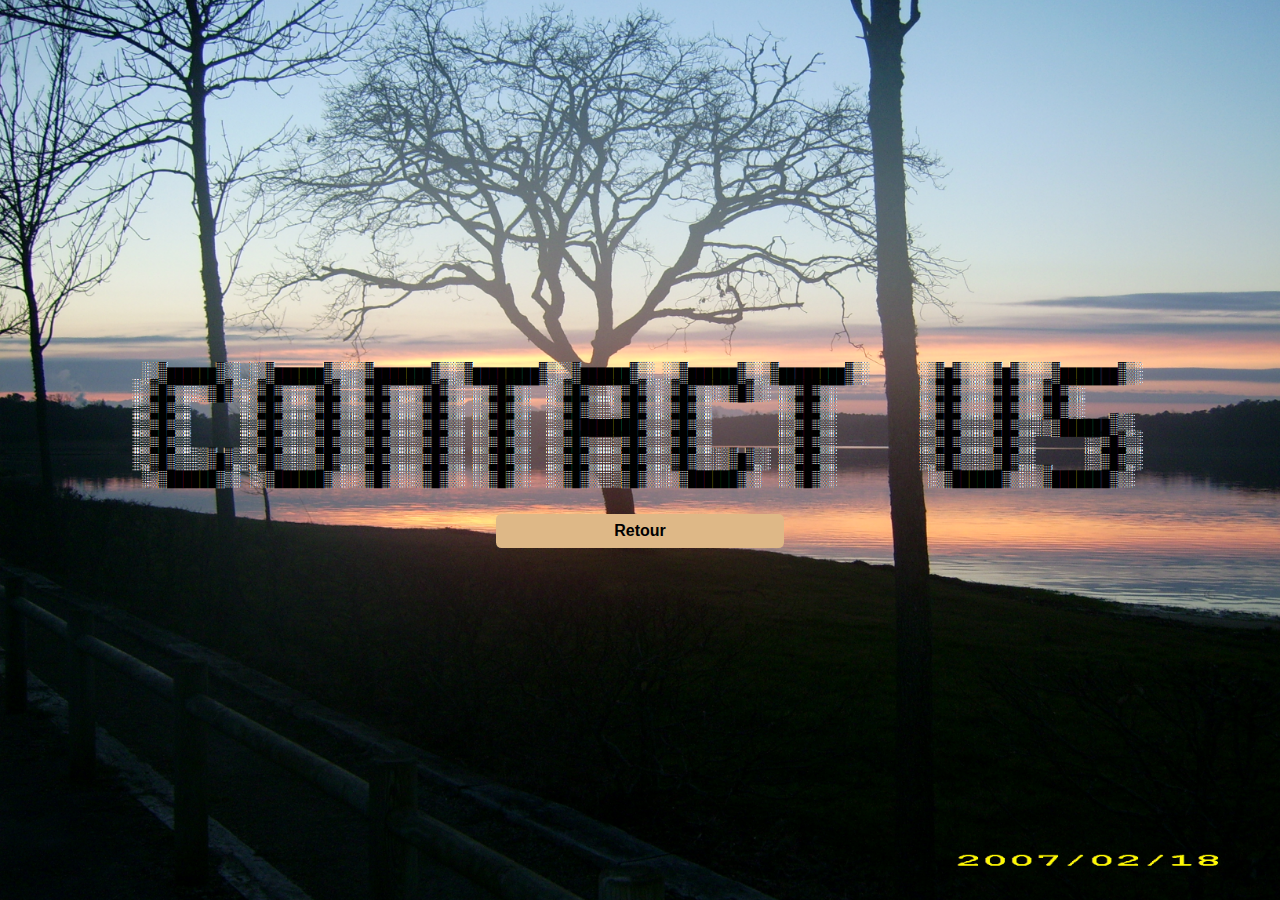
<file: contact.html>
<!DOCTYPE html>
<html lang="fr">
<head>
    <meta charset="UTF-8">
    <meta name="viewport" content="width=device-width, initial-scale=1.0">
    <title>Contact</title>
    <link rel="stylesheet" href="style.css">
    <script defer src="script.js"></script>
	  <link rel="icon" type="image/png" href="favicon.png">
    <style>
        /* Ajout de styles pour aligner les boutons */
        #social-links {
            display: none;
            justify-content: center;
            gap: 20px; /* Espacement entre les boutons */
            margin-top: 20px;
        }
    </style>
</head>

<body class="nouvelle-page">
    <!-- Contenu de la page -->
    <div class="content">
        <!-- Remplacer le texte par une image -->
        <img id="contact-image" src="contact_us.png" alt="Contactez-nous" class="contact-image" style="cursor: pointer;">

        <!-- Liens cachés au départ -->
        <div id="social-links">
            <a href="mailto:franckyfgs@gmail.com"><img src="mail.png" alt="Email" class="social-button"></a>
            <a href="https://www.instagram.com/franck.fgs/" target="_blank"><img src="insta.png" alt="Instagram" class="social-button"></a>
        </div>

        <!-- Bouton retour -->
        <a href="index.html" class="menu-button">Retour</a>
    </div>

    <!-- Musique de fond -->
    <audio id="background-music-new" loop>
        <source src="musique_contact.mp3" type="audio/mp3">
        Votre navigateur ne supporte pas l’audio.
    </audio>

    <script>
    document.addEventListener("DOMContentLoaded", function () {
        var newMusic = document.getElementById("background-music-new");
        var contactImage = document.getElementById("contact-image");
        var socialLinks = document.getElementById("social-links");

        // Jouer la musique après interaction utilisateur
        if (newMusic) {
            console.log("🟢 Musique trouvée, tentative de lecture...");
            newMusic.volume = 0.5;

            document.addEventListener("click", function () {
                if (newMusic.paused) {
                    newMusic.play().catch(error => console.warn("🔇 Lecture automatique bloquée :", error));
                }
            }, { once: true });
        } else {
            console.error("❌ Erreur : La musique de fond n'a pas été trouvée !");
        }

        // Afficher les liens après le clic sur l’image et la cacher
        contactImage.addEventListener("click", function () {
            contactImage.style.display = "none"; // Cache l’image
            socialLinks.style.display = "flex"; // Affiche les liens
        });
    });
    </script>
</body>
</html>
</file>
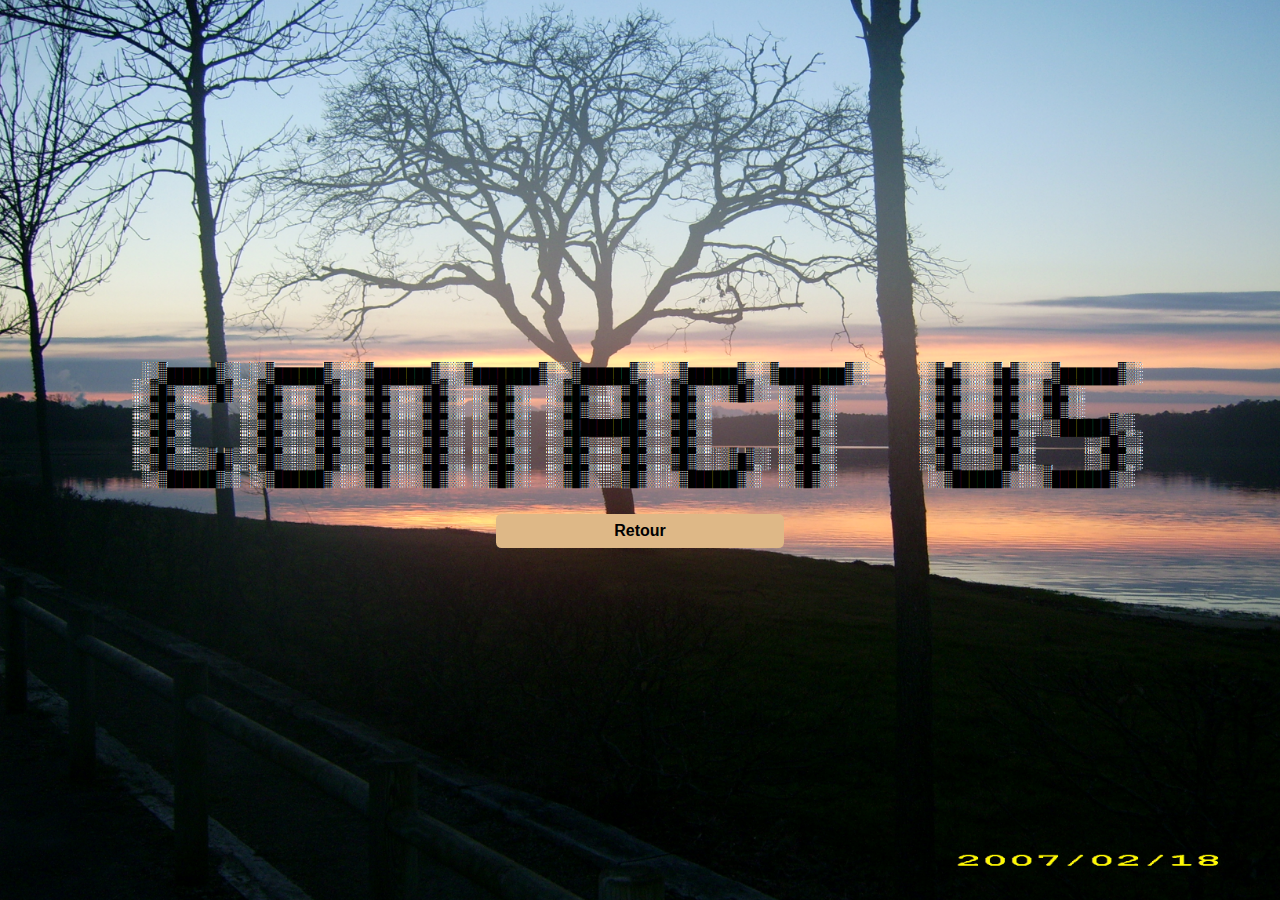
<file: Contact.html>
<!DOCTYPE html>
<html lang="fr">
<head>
    <meta charset="UTF-8">
    <meta name="viewport" content="width=device-width, initial-scale=1.0">
    <title>Contact</title>
    <link rel="stylesheet" href="style.css">
    <script defer src="script.js"></script>
	  <link rel="icon" type="image/png" href="favicon.png">
    <style>
        /* Ajout de styles pour aligner les boutons */
        #social-links {
            display: none;
            justify-content: center;
            gap: 20px; /* Espacement entre les boutons */
            margin-top: 20px;
        }
        .social-button {
            width: 300px; /* Ajuste la taille des boutons */
            height: auto;
            cursor: pointer;
        }
    </style>
</head>

<body class="nouvelle-page">
    <!-- Contenu de la page -->
    <div class="content">
        <!-- Remplacer le texte par une image -->
        <img id="contact-image" src="contact_us.png" alt="Contactez-nous" class="contact-image" style="cursor: pointer;">

        <!-- Liens cachés au départ -->
        <div id="social-links">
            <a href="mailto:franckyfgs@gmail.com"><img src="mail.png" alt="Email" class="social-button"></a>
            <a href="https://www.instagram.com/franck.fgs/" target="_blank"><img src="insta.png" alt="Instagram" class="social-button"></a>
        </div>

        <!-- Bouton retour -->
        <a href="index.html" class="menu-button">Retour</a>
    </div>

    <!-- Musique de fond -->
    <audio id="background-music-new" loop>
        <source src="musique_contact.mp3" type="audio/mp3">
        Votre navigateur ne supporte pas l’audio.
    </audio>

    <script>
    document.addEventListener("DOMContentLoaded", function () {
        var newMusic = document.getElementById("background-music-new");
        var contactImage = document.getElementById("contact-image");
        var socialLinks = document.getElementById("social-links");

        // Jouer la musique après interaction utilisateur
        if (newMusic) {
            console.log("🟢 Musique trouvée, tentative de lecture...");
            newMusic.volume = 0.5;

            document.addEventListener("click", function () {
                if (newMusic.paused) {
                    newMusic.play().catch(error => console.warn("🔇 Lecture automatique bloquée :", error));
                }
            }, { once: true });
        } else {
            console.error("❌ Erreur : La musique de fond n'a pas été trouvée !");
        }

        // Afficher les liens après le clic sur l’image et la cacher
        contactImage.addEventListener("click", function () {
            contactImage.style.display = "none"; // Cache l’image
            socialLinks.style.display = "flex"; // Affiche les liens
        });
    });
    </script>
</body>
</html>
</file>
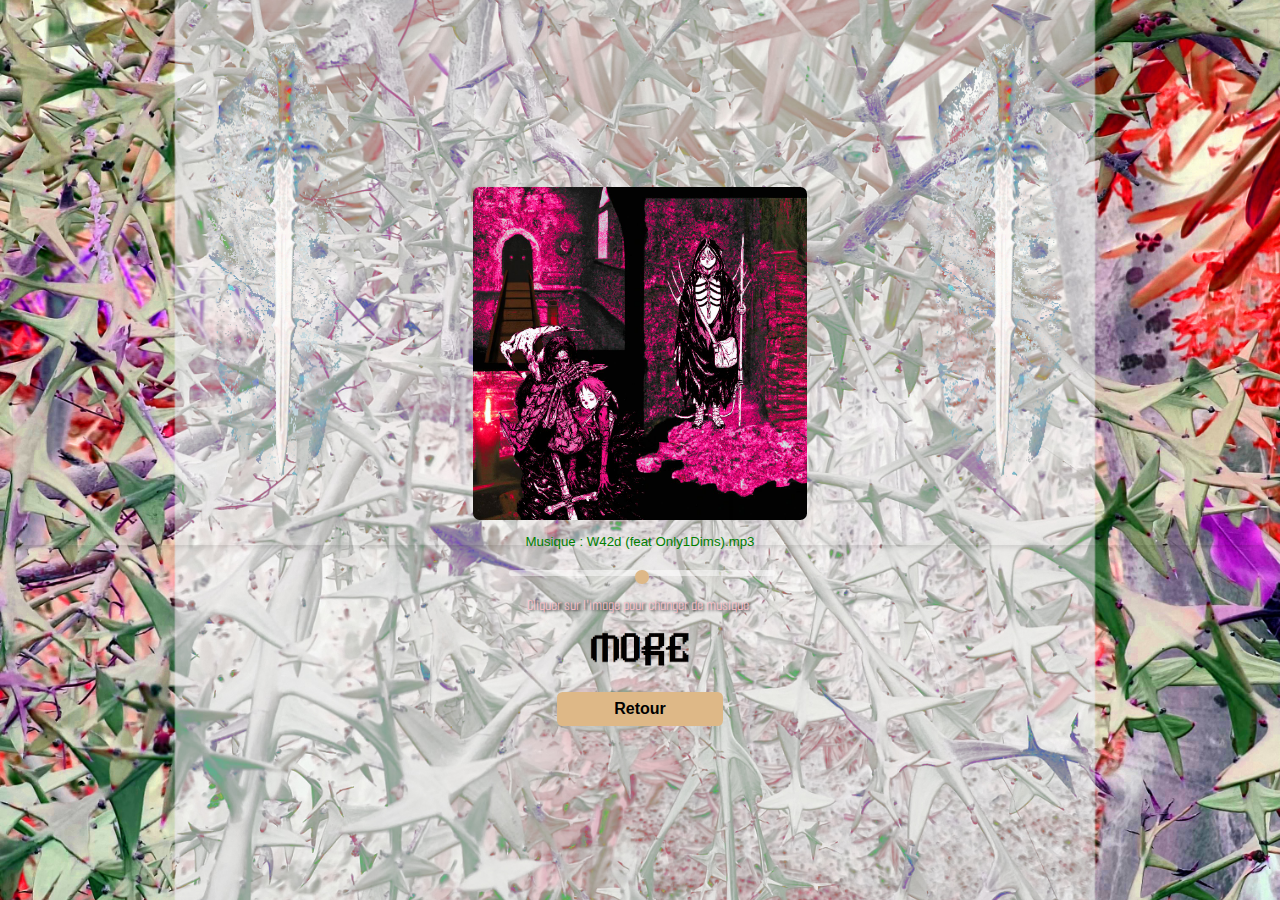
<file: galerie.html>
<!DOCTYPE html>
<html lang="fr">

<head>
    <meta charset="UTF-8">
    <meta name="viewport" content="width=device-width, initial-scale=1.0">
    <title>Skeptic - Galerie</title>
      <link rel="icon" type="image/png" href="favicon.png">
    <!-- Importation du CSS spécifique à la galerie -->
    <link rel="stylesheet" type="text/css" href="gallery.css">
    
    <!-- Importation des polices Google Fonts -->
    <link rel="preconnect" href="https://fonts.googleapis.com">
    <link rel="preconnect" href="https://fonts.gstatic.com" crossorigin>
    <link href="https://fonts.googleapis.com/css2?family=Smooch+Sans:wght@100..900&display=swap" rel="stylesheet">
    
    <!-- Script JS spécifique à la galerie -->
    <script defer src="gallery.js"></script>
</head>

<body class="Galerie">
    <div class="content">
        <!-- Image aléatoire (déclencheur pour la musique) -->
        <img id="randomImage" src="images/1.png" alt="Image aléatoire" class="random-image music-trigger">

        <!-- Affichage du nom du fichier audio joué -->
        <p id="audioName" class="audio-name">Musique : </p>
        
        <!-- Barre de réglage du volume -->
        <div class="volume-container">
            <input type="range" id="volumeControl" class="volume-bar" min="0" max="1" step="0.01" value="0.5">
        </div>

        <!-- Texte d'information -->
        <div id="infoText">
            <p>Cliquer sur l'image pour changer de musique.</p>
        </div>

		 <!-- Image "more.png" avec le lien vers le site -->
        <a href="https://my.bio/franckyfgs" target="_blank">
            <img src="more.png" alt="Plus d'informations" class="more-image">
        </a>
	</div>	
        <!-- Bouton de retour -->
        <a href="index.html" class="menu-button">Retour</a>
    <div class="gif-container left">
        <img src="gif_epee.gif" alt="GIF à gauche" class="left-gif">
    </div>

    <div class="gif-container right">
        <img src="gif_epee.gif" alt="GIF à droite" class="right-gif">
    </div>	
</body>

</html>
</file>
<file: style.css>
.hidden {
  display: none !important;
}
/* Changer le fond de la page en noir */
body {
    font-family: Arial, sans-serif;
    margin: 0;
    padding: 0;
    display: flex;
    flex-direction: column;
    justify-content: center;
    align-items: center;
    height: 100vh;
    background-color: #000; /* Fond noir */
    color: #deb887; /* Texte de couleur dorée */
    position: relative; /* Pour superposer les autres éléments sur la vidéo */
}

/* Empêche le défilement sur la page d'accueil */
body.no-scroll {
    overflow: hidden;
}

/* Logo */
.logo {
    width: 20vw;  /* Taille réduite du logo */
    height: auto;
    margin-bottom: 5vw;
    position: relative; /* Assure que l'image reste dans son conteneur */
    top: 7vw;             /* L'image commence bien en haut */
}
/* Gifs - Galerie et Contact */
.gif-button {
    width: 15vw;  /* Taille réduite des GIFs */
    height: auto;
    margin: 5vw;
}

/* Image aléatoire avec un style uniforme */
.random-image {
    width: 26.04vw; /* Taille uniforme */
    height: auto;
    display: block;
    margin: 1.04vw auto; /* Espace entre l'image et le haut de la page */
    border-radius: 0.52vw;
    transition: transform 0.3s ease;
}

/* Effet au survol de l'image */
.random-image:hover {
    transform: scale(1.05); /* Effet de zoom au survol */
}

/* Menu et bouton retour */
.content {
    text-align: center;
    color: white;
    position: relative;
    z-index: 1;
    display: flex;
    flex-direction: column;
    justify-content: center;
    align-items: center;
}

/* Style du bouton retour */
.menu-button {
    padding: 0.625vw 1.25vw;
    background-color: #deb887; /* Fond doré pour les boutons */
    color: #000; /* Texte noir pour contraster avec le fond doré */
    font-weight: bold;
    border-radius: 0.42vw;
    margin-top: 1.04vw; /* Espace entre l'image et le bouton */
    text-decoration: none;
    text-align: center;
    display: block;
    width: 20vw;
    height: auto;
    transition: background-color 0.3s;
}

.menu-button:hover {
    background-color: #856d4D; /* Couleur plus foncée au survol */
}
#joinImage {
  width: 80vw;
  height: auto;  /* La hauteur s'ajuste automatiquement pour conserver les proportions */
}
#contact-image {
  width: 80vw;
  height: auto;  /* La hauteur s'ajuste automatiquement pour conserver les proportions */
}



/* Cache les boutons et le texte au départ */
#menu, #volume-container, #infoText {
    display: block;  /* Les rendre visibles dès le départ */
}

/* Style du texte */
#infoText {
    width: 90%;
    max-width: 31.25vw;
    text-align: center; /* Centre le texte */
    font-size: 2vw;
    color: white;
    margin: 1.25vw auto; /* Centre le bloc */
    font-family: "Smooch Sans", serif;
    text-shadow: 0.104vw 0.104vw 0.21vw black; /* Ombre noire */
}

/* Style des paragraphes dans le texte */
#infoText p {
    margin: 0.52vw 0; /* Espacement entre les phrases */
    line-height: 1.5; /* Améliore la lisibilité */
}

/* Footer */
.footer {
    position: absolute;
    bottom: 1.04vw;
    text-align: center;
    color: #deb887; /* Texte du footer en couleur dorée */
}

/* Style du volume */
.volume-container {
    text-align: center;
    margin-top: 1.04vw;
}

.volume-slider {
    width: 15.63vw;
    margin-top: 0.52vw;
    cursor: pointer;
}

/* Style des boutons */
.button {
    display: block;
    padding: 0.52vw 1.04vw;
    margin: 0.52vw auto;
    background-color: #deb887;
    color: black;
    text-align: center;
    text-decoration: none;
    font-weight: bold;
    border-radius: 0.26vw;
    width: 7.81vw;
}

.button:hover {
    background-color: #c9a36a;
}

/* Background vidéo */
#background-video {
    position: fixed;
    top: 0;
    left: 0;
    width: 100%;
    height: 100%;
    object-fit: cover;
    z-index: -1; /* Derrière le contenu */
}
#background-video {
    pointer-events: none; /* Désactive les interactions avec la vidéo */
}

/* Style spécifique pour la nouvelle page */
.nouvelle-page {
    background: url('photo_contact.jpg') no-repeat center center fixed;
    background-size: cover;
}
/* Style du popup (modale) pour "Join Us" */
#joinUsModal {
    display: none;  /* Caché par défaut */
    position: fixed;
    top: 50%;
    left: 50%;
    transform: translate(-50%, -50%);
    background-color: rgba(0, 0, 0, 0.8); /* Fond sombre */
    padding: 1.04vw;
    border-radius: 0.52vw;
    color: white;
    z-index: 1000; /* Assure que le popup soit au-dessus des autres éléments */
    text-align: center;
    width: 80%;
    max-width: 26.04vw;
}

#joinUsModal .modal-content {
    margin-bottom: 1.04vw;
}

#joinUsModal button {
    background-color: #deb887;
    border: none;
    padding: 0.625vw 1.25vw;
    color: black;
    font-size: 0.83vw;
    cursor: pointer;
    border-radius: 0.417vw;
    transition: background-color 0.3s;
}

#joinUsModal button:hover {
    background-color: #856d4D;
}

/* Style pour masquer le popup */
#joinUsModal.hidden {
    display: none !important;
}
/* Empêche le défilement sur la page d'accueil */
body.no-scroll {
    overflow: hidden;
}
#volume-control {
    width: 10vw;  /* Taille réduite du slider de volume */
    height: auto;
    margin-bottom: 1.04vw;
}
.social-button {
    width: 30vw;
    height: auto;
    cursor: pointer;
}

/* Styles pour mobile, appliqués uniquement si la classe .mobile est présente sur <body> */
.mobile .gif-button {
    width: 30vw;
    height: auto;
    margin: 5vw;
}

.mobile #infoText {
    width: 90%;
    max-width: 31.25vw;
    text-align: center; /* Centre le texte */
    font-size: 5vw;
    color: white;
    margin: 1.25vw auto; /* Centre le bloc */
    font-family: "Smooch Sans", serif;
    text-shadow: 0.104vw 0.104vw 0.21vw black; /* Ombre noire */
}

.mobile .logo {
    width: 70vw;  /* Taille réduite du logo */
    height: auto;
    margin-bottom: 5vw;
}

.mobile .menu-button {
    padding: 0.625vw 1.25vw;
    background-color: #deb887; /* Fond doré pour les boutons */
    color: #000; /* Texte noir pour contraster avec le fond doré */
    font-weight: bold;
    border-radius: 0.42vw;
    margin-top: 1.04vw; /* Espace entre l'image et le bouton */
    text-decoration: none;
    text-align: center;
    display: block;
    width: 20vw;
    height: 5vw;
    transition: background-color 0.3s;
}
</file>
<file: gallery.css>
/* Changer le fond de la page en utilisant l'image galerie_fond.jpg */
body.Galerie {
    font-family: Arial, sans-serif;
    margin: 0;
    padding: 0;
    display: flex;
    flex-direction: column;
    justify-content: center;
    align-items: center;
    height: 100vh;
    background: url('galerie_fond.jpg') no-repeat center center fixed; /* Arrière-plan */
    background-size: cover;
    color: #deb887; /* Texte doré */
    position: relative;
    transition: filter 1s ease-in-out; /* Transition fluide pour les filtres */
}

/* Image aléatoire avec un style uniforme */
.random-image {
    width: 26.04vw;
    height: auto;
    display: block;
    margin: 1.04vw auto;
    border-radius: 0.52vw;
    transition: transform 0.3s ease;
}
.mobile .random-image{
    width: 60vw;
    height: auto;
    display: block;
    margin: 1.04vw auto;
    border-radius: 0.52vw;
    transition: transform 0.3s ease;
}
.random-image:hover {
    transform: scale(1.05); /* Effet de zoom au survol */
}

/* Affichage du nom de la musique en dessous de l'image */
.audio-name {
    font-size: 1.04vw;
    color: green;
    text-align: center;
    margin-top: 0.52vw;
}
.mobile .audio-name {
    font-size: 4vw;
    color: green;
    text-align: center;
    margin-top: 0.52vw;
}
/* Barre de réglage du volume */
.volume-container {
    width: 80%;
    max-width: 20.83vw;
    margin: 1.04vw auto;
}

.volume-bar {
    width: 100%;
    height: 0.42vw;
    background: rgba(255, 255, 255, 0.5);
    border-radius: 0.26vw;
    -webkit-appearance: none;
    appearance: none;
    outline: none;
    cursor: pointer;
}

.volume-bar::-webkit-slider-runnable-track {
    height: 0.42vw;
    border-radius: 0.26vw;
}

.volume-bar::-webkit-slider-thumb {
    width: 1.04vw;
    height: 1.04vw;
    background: #deb887;
    border-radius: 50%;
    -webkit-appearance: none;
    cursor: pointer;
}

.volume-bar::-moz-range-track {
    height: 0.42vw;
    border-radius: 0.26vw;
}

.volume-bar::-moz-range-thumb {
    width: 1.04vw;
    height: 1.04vw;
    background: #deb887;
    border-radius: 50%;
    cursor: pointer;
}

/* Texte d'information */
#infoText {
    width: 90%;
    max-width: 31.25vw;
    text-align: center;
    font-size: 1.25vw;
    color: pink;
    margin: 1.25vw auto;
    font-family: "Smooch Sans", serif;
    text-shadow: 0.1042vw 0.1042vw 0.2083vw black; /* Ombre noire */
}
.mobile #infoText {
    width: 90%;
    max-width: 31.25vw;
    text-align: center;
    font-size: 5vw;
    color: pink;
    margin: 1.25vw auto;
    font-family: "Smooch Sans", serif;
    text-shadow: 0.1042vw 0.1042vw 0.2083vw black; /* Ombre noire */
}
/* Style du bouton retour */
.menu-button {
    padding: 0.625vw 1.25vw;
    background-color: #deb887;
    color: #000;
    font-weight: bold;
    border-radius: 0.42vw;
    margin-top: 1.04vw;
    text-decoration: none;
    text-align: center;
    display: block;
    width: 10.42vw;
    transition: background-color 0.3s;
    margin-left: auto;
    margin-right: auto; /* Centrer le bouton */
}

.menu-button:hover {
    background-color: #856d4D;
}
/* Conteneur pour les GIFs */
.gif-container {
    position: absolute;
    top: 1.04vw; /* Position verticale des GIFs */
    z-index: 10; /* Pour s'assurer que le GIF soit au-dessus du contenu */
}

/* Positionnement du GIF à gauche */
.gif-container.left {
    left: 1.04vw; /* Position horizontale à gauche */
}

/* Positionnement du GIF à droite */
.gif-container.right {
    right: 1.04vw; /* Position horizontale à droite */
}

/* Style des GIFs */
.left-gif, .right-gif {
    width: 41.67vw; /* Taille des GIFs */
    height: auto;
    border-radius: 0.52vw; /* Facultatif: bordures arrondies */
    box-shadow: 0 0.2083vw 0.3125vw rgba(0, 0, 0, 0.1); /* Ombre portée */
}
/* Style de l'image "more.png" */
.more-image {
    width: 7.81vw; /* Ajustez la taille de l'image comme vous le souhaitez */
    height: auto;
    display: block;
    margin: 1.04vw auto; /* Centré entre le texte et le bouton */
    transition: transform 0.3s ease; /* Effet de zoom au survol */
}
.mobile .more-image {
    width: 25vw; /* Ajustez la taille de l'image comme vous le souhaitez */
    height: auto;
    display: block;
    margin: 1.04vw auto; /* Centré entre le texte et le bouton */
    transition: transform 0.3s ease; /* Effet de zoom au survol */
}

.more-image:hover {
    transform: scale(1.1); /* Légère augmentation de la taille au survol */
}
</file>
